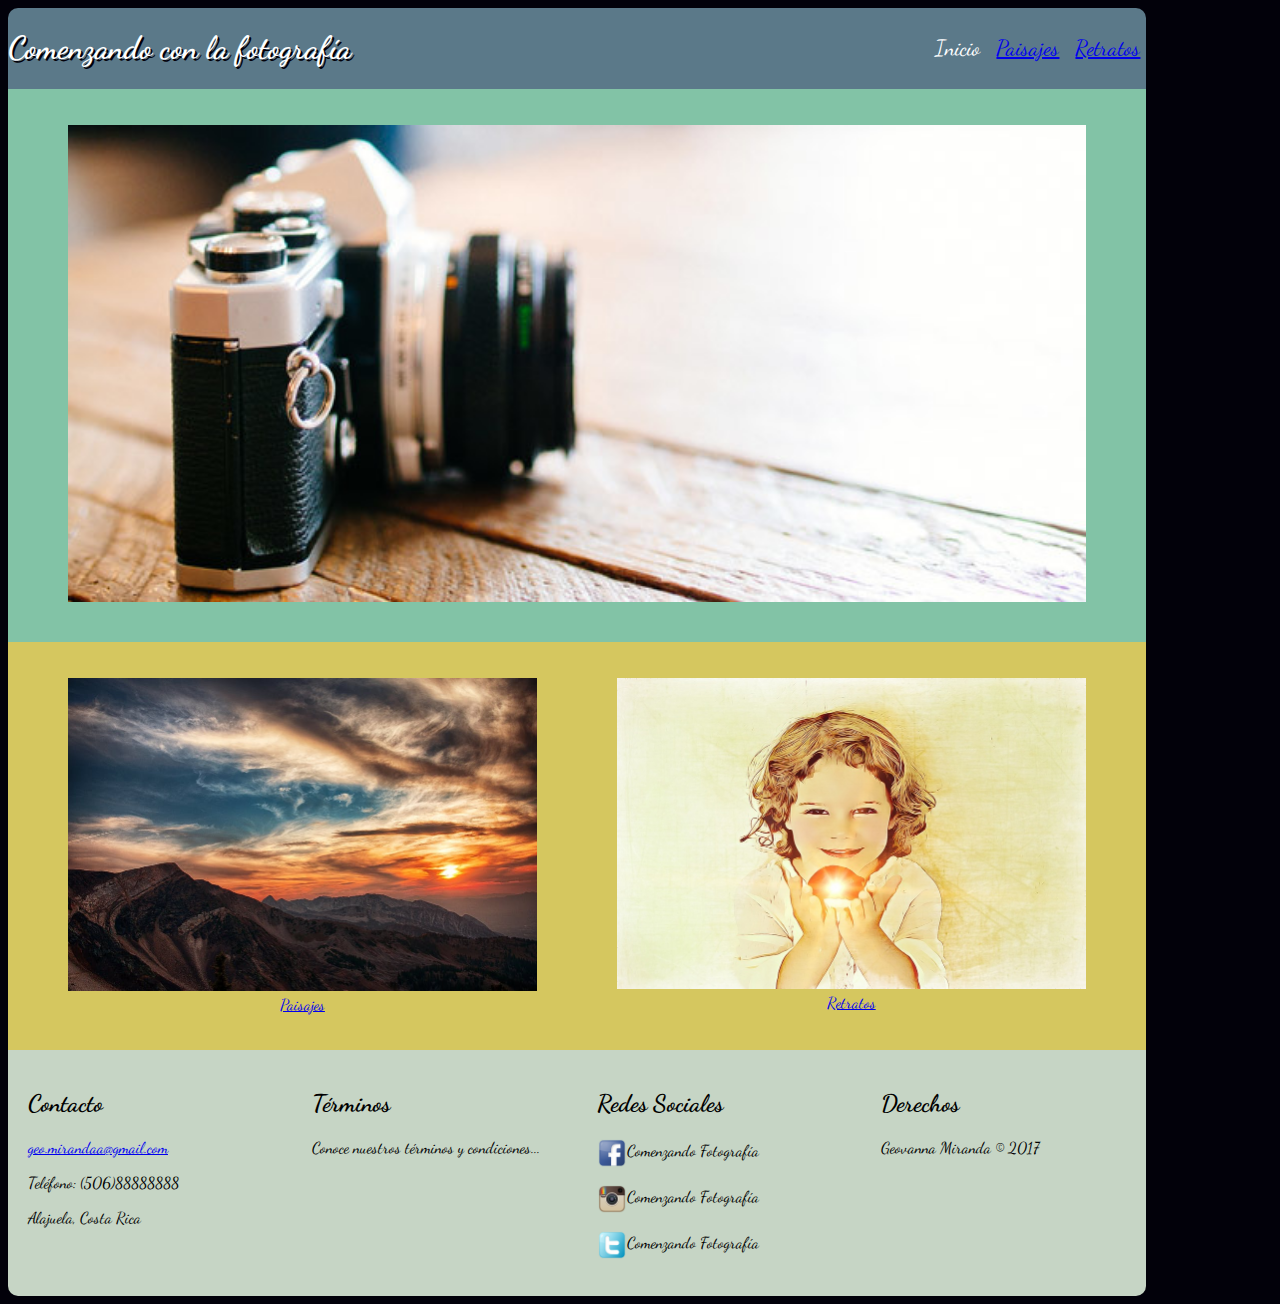
<file: index.html>
<!DOCTYPE html>
<html>
  <head>
    <meta charset="utf-8">
    <meta name="viewport" content="width=device-width, initial-scale=1.0">
    <link rel="stylesheet" href="css/estilos.css">
    <link href="https://fonts.googleapis.com/css?family=Dancing+Script" rel="stylesheet">

    <title>Comenzando con la Fotografía</title>
  </head>
  <body>
    <div id="contenido">
      <div id=header class="row">
        <div class="titulo">
          <h1>Comenzando con la fotografía</h1>
        </div>
        <div class="menu">
          <ul>
            <li>Inicio</li>
            <li><a href="paisajes.html">Paisajes</a></li>
            <li><a href="retratos.html">Retratos</a></li>
          </ul>
        </div>
      </div>

      <div id="imagen_central">
        <figure>
          <img class="imgs" src="images/img_ppal_640x300.jpg" alt="Imagen de fotografia">
        </figure>
      </div>
      <div id= "imagen_secundaria">
        <figure>
            <img class="imgs img_paisajes" src="images/utah-mountain-sky-nature-51373.jpeg" alt="Montañas de Utah">
            <figcaption class="caption"><a href="paisajes.html">Paisajes</a></figcaption>
        </figure>
          <figure>
            <img class="imgs img_retrato" src="images/retrato.jpg" alt="Retratos">
            <figcaption class="caption"><a href="retratos.html">Retratos</a></figcaption>
          </figure>
      </div>


      <footer>
        <div id="footer" class="row">
          <div class="info_footer">
            <h2>Contacto</h2>
            <a href="mailto:geo.mirandaa@gmail.com?subject=feedback">geo.mirandaa@gmail.com</a>
            <p>Teléfono: (506)88888888</p>
            <p>Alajuela, Costa Rica</p>
          </div>
          <div class="info_footer">
            <h2>Términos</h2>
            <p>Conoce nuestros términos y condiciones...</p>
          </div>
          <div class="info_footer">
            <h2>Redes Sociales</h2>
            <p><img class="img_redes" src="images/facebook.ico" alt="Facebook">Comenzando Fotografía</p>
            <p><img class="img_redes" src="images/instagram.ico" alt="Instagram">Comenzando Fotografía</p>
            <p><img class="img_redes" src="images/twitter.ico" alt="Twitter">Comenzando Fotografía</p>
          </div>
          <div class="info_footer">
            <h2>Derechos</h2>
            <p>Geovanna Miranda &copy; 2017</p>
          </div>
        </div>

      </footer>
    </div>


  </body>
</html>
</file>
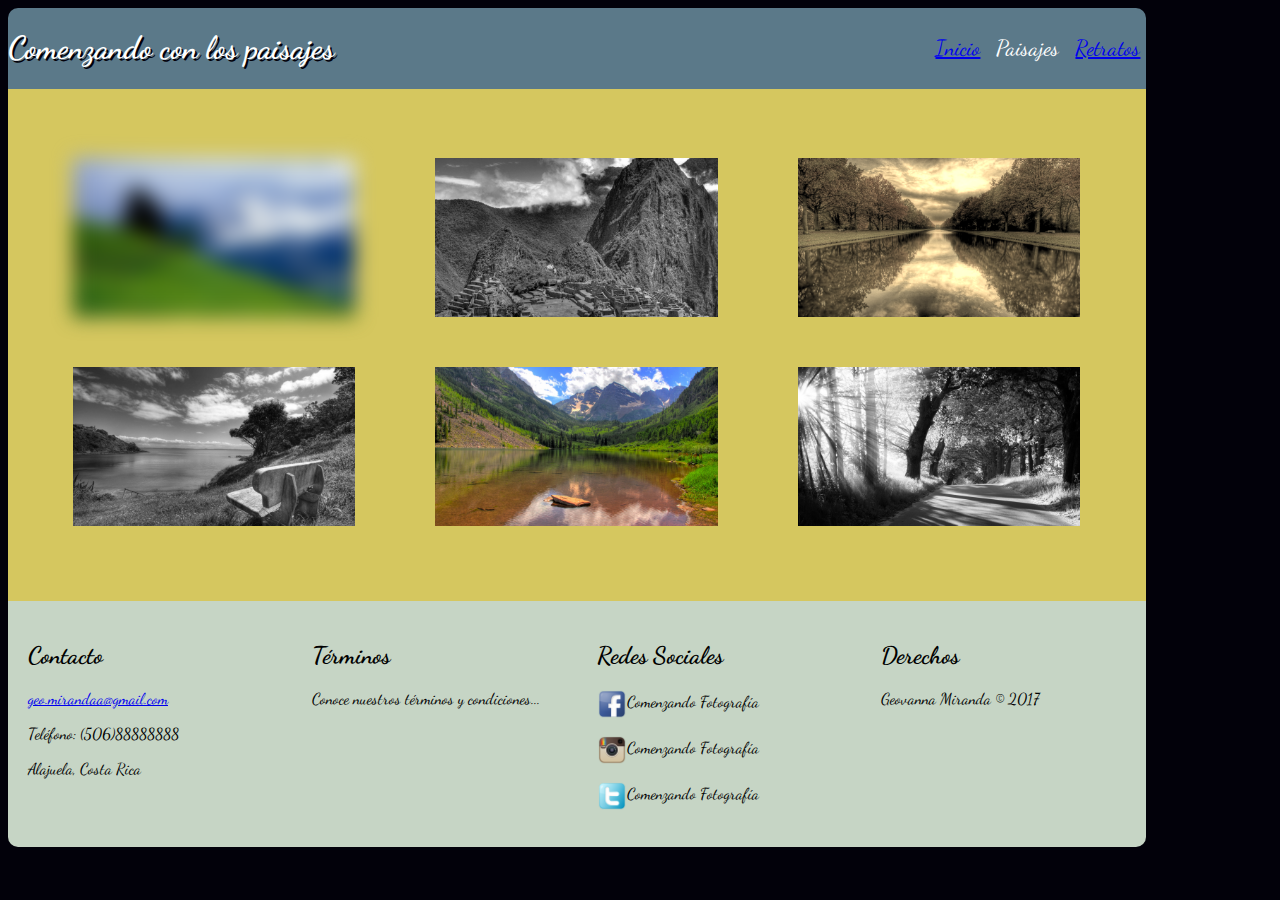
<file: paisajes.html>
<!DOCTYPE html>
<html>
  <head>
    <meta charset="utf-8">
    <meta name="viewport" content="width=device-width, initial-scale=1.0">
    <link rel="stylesheet" href="css/estilos.css">
    <link href="https://fonts.googleapis.com/css?family=Dancing+Script" rel="stylesheet">

    <title>Paisajes</title>
  </head>
  <body>
    <div id="contenido">
      <div id=header class="row">
        <div class="titulo">
          <h1>Comenzando con los paisajes</h1>
        </div>
        <div class="menu">
          <ul>
            <li><a href="index.html">Inicio</a></li>
            <li>Paisajes</li>
            <li><a href="retratos.html">Retratos</a></li>
          </ul>
        </div>
      </div>

      <div id="galeria">
        <!--
          <div class="item"><figure><img class="imgs" src="images/paisaje01.jpg" alt="Fotografía de paisaje"></figure></div>
          <div class="item"><figure><img class="imgs" src="images/paisaje02.jpg" alt="Fotografía de paisaje"></figure></div>
          <div class="item"><figure><img class="imgs" src="images/paisaje03.jpg" alt="Fotografía de paisaje"></figure></div>
          <div class="item"><figure><img class="imgs" src="images/paisaje04.jpg" alt="Fotografía de paisaje"></figure></div>
          <div class="item"><figure><img class="imgs" src="images/paisaje05.jpg" alt="Fotografía de paisaje"></figure></div>
          <div class="item"><figure><img class="imgs" src="images/paisaje06.jpg" alt="Fotografía de paisaje"></figure></li>
        -->
        <ul>
          <li><figure><img class="imgs" src="images/paisaje01.jpg" alt="Fotografía de paisaje"></figure></li>
          <li><figure><img class="imgs" src="images/paisaje02.jpg" alt="Fotografía de paisaje"></figure></li>
          <li><figure><img class="imgs" src="images/paisaje03.jpg" alt="Fotografía de paisaje"></figure></li>
          <li><figure><img class="imgs" src="images/paisaje04.jpg" alt="Fotografía de paisaje"></figure></li>
          <li><figure><img class="imgs" src="images/paisaje05.jpg" alt="Fotografía de paisaje"></figure></li>
          <li><figure><img class="imgs" src="images/paisaje06.jpg" alt="Fotografía de paisaje"></figure></li>
        </ul>
      </div>


      <footer>
        <div id="footer" class="row">
          <div class="info_footer">
            <h2>Contacto</h2>
            <a href="mailto:geo.mirandaa@gmail.com?subject=feedback">geo.mirandaa@gmail.com</a>
            <p>Teléfono: (506)88888888</p>
            <p>Alajuela, Costa Rica</p>
          </div>
          <div class="info_footer">
            <h2>Términos</h2>
            <p>Conoce nuestros términos y condiciones...</p>
          </div>
          <div class="info_footer">
            <h2>Redes Sociales</h2>
            <p><img class="img_redes" src="images/facebook.ico" alt="Facebook">Comenzando Fotografía</p>
            <p><img class="img_redes" src="images/instagram.ico" alt="Instagram">Comenzando Fotografía</p>
            <p><img class="img_redes" src="images/twitter.ico" alt="Twitter">Comenzando Fotografía</p>
          </div>
          <div class="info_footer">
            <h2>Derechos</h2>
            <p>Geovanna Miranda &copy; 2017</p>
          </div>
        </div>

      </footer>
    </div>


  </body>
</html>
</file>
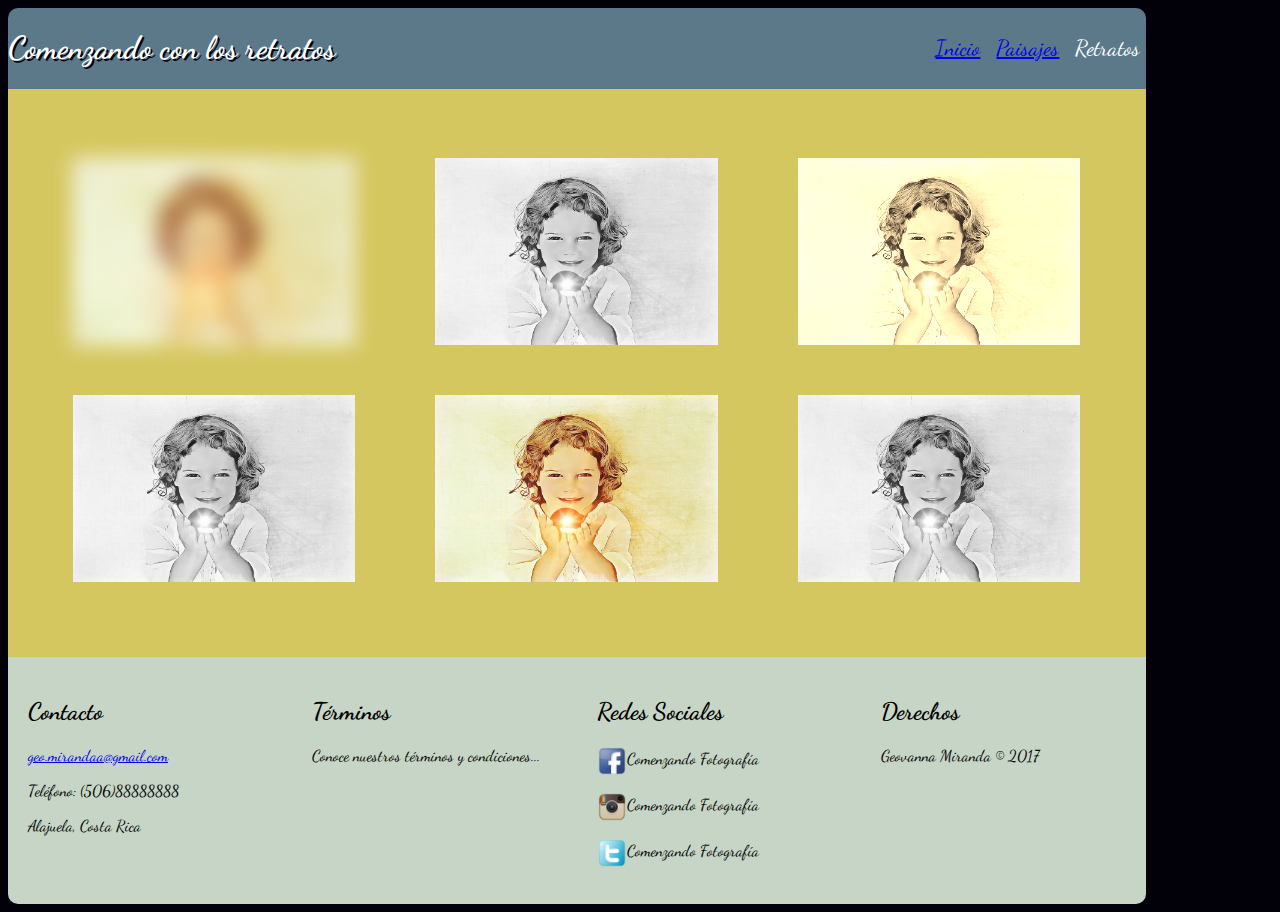
<file: retratos.html>
<!DOCTYPE html>
<html>
  <head>
    <meta charset="utf-8">
    <meta name="viewport" content="width=device-width, initial-scale=1.0">
    <link rel="stylesheet" href="css/estilos.css">
    <link href="https://fonts.googleapis.com/css?family=Dancing+Script" rel="stylesheet">

    <title>Retratos</title>
  </head>
  <body>
    <div id="contenido">
      <div id=header class="row">
        <div class="titulo">
          <h1>Comenzando con los retratos</h1>
        </div>
        <div class="menu">
          <ul>
            <li><a href="index.html">Inicio</a></li>
            <li><a href="paisajes.html">Paisajes</a></li>
            <li>Retratos</li>
          </ul>
        </div>
      </div>

      <div id="galeria">
        <ul>
          <li><figure><img class="imgs" src="images/retrato.jpg" alt="Fotografía de retrato"></figure></li>
          <li><figure><img class="imgs" src="images/retrato.jpg" alt="Fotografía de retrato"></figure></li>
          <li><figure><img class="imgs" src="images/retrato.jpg" alt="Fotografía de retrato"></figure></li>
          <li><figure><img class="imgs" src="images/retrato.jpg" alt="Fotografía de retrato"></figure></li>
          <li><figure><img class="imgs" src="images/retrato.jpg" alt="Fotografía de retrato"></figure></li>
          <li><figure><img class="imgs" src="images/retrato.jpg" alt="Fotografía de retrato"></figure></li>
        </ul>
      </div>


      <footer>
        <div id="footer" class="row">
          <div class="info_footer">
            <h2>Contacto</h2>
            <a href="mailto:geo.mirandaa@gmail.com?subject=feedback">geo.mirandaa@gmail.com</a>
            <p>Teléfono: (506)88888888</p>
            <p>Alajuela, Costa Rica</p>
          </div>
          <div class="info_footer">
            <h2>Términos</h2>
            <p>Conoce nuestros términos y condiciones...</p>
          </div>
          <div class="info_footer">
            <h2>Redes Sociales</h2>
            <p><img class="img_redes" src="images/facebook.ico" alt="Facebook">Comenzando Fotografía</p>
            <p><img class="img_redes" src="images/instagram.ico" alt="Instagram">Comenzando Fotografía</p>
            <p><img class="img_redes" src="images/twitter.ico" alt="Twitter">Comenzando Fotografía</p>
          </div>
          <div class="info_footer">
            <h2>Derechos</h2>
            <p>Geovanna Miranda &copy; 2017</p>
          </div>
        </div>

      </footer>
    </div>


  </body>
</html>
</file>
<file: css/estilos.css>
body{
  background-color: #02010a;
  font-family: 'Dancing Script';
  color:black;
}

#header{
  background-color: #5b7989;
  color: white;
  border-radius: 10px 10px 0px 0px;
  text-align: center;
}

#footer{
  width: inherit;
  border-radius: 0px 0px 10px 10px;
  background-color: #c6d5c5;
}

/*imagen central */
#imagen_central{
  text-align: center;
  background-color: #82c3a6;
  padding: 20px;
}

#imagen_secundaria{
  padding: 20px;
  background-color: #d5c75f;
  border: 1px;
}

#galeria{
  background-color: #d5c75f;
  border: 1px;
}

#galeria ul{
  align-items: left;
  text-align: left;
}

.row::after,.row::before,#galeria::before,#galeria::after {
  content:"";display:table;clear:both
}

*{
  box-sizing: border-box;
}

h1{
  text-shadow: 2px 2px #02010a;
}

h2{
  text-decoration-style: double;
}

a:visited{
  color: white;
}



[class*="col-"]{
  float:left;
}

.menu ul{
  list-style-type: none;
  font-size: 22px;
  text-decoration: none !important;
  overflow: hidden;
  padding: 5px;
  word-spacing: 10px;
}

.menu li{
  display: inline;
}

.imgs{
  width: 100%;
}

.item.imgs:first-of-type{
  -webkit-filter:blur(10px);
  filter: blur(10px);
}
#galeria ul
{
  list-style-type: none;
  font-size: 22px;
  text-decoration: none !important;
  overflow: hidden;
  padding: 5px;
  word-spacing: 10px;
}

#galeria ul li{

}

#galeria ul li:first-child{
  -webkit-filter:blur(10px);
  filter: blur(10px);
}

#galeria ul li:nth-child(2), ul li:nth-child(4), ul li:nth-child(6){
  -webkit-filter:grayscale(100%);;
  filter: grayscale(100%);
}

#galeria ul li:nth-child(3){
  -webkit-filter:sepia(90%);
  filter: sepia(90%);
}

.img_paisajes:hover{
    transform: rotate(10deg);
    box-shadow: 2px #82c3a6;
    border: 2px solid black;
}

.img_retrato:hover{
  transform: translate(20px,-5px);
  box-shadow: 2px #82c3a6;
  border: 2px solid black;
}

.caption{
  text-align: center;
  color: black !important;
}

.col-1 {width: 8.33%;}
.col-2 {width: 16.66%;}
.col-3 {width: 25%;}
.col-4 {width: 33.33%;}
.col-5 {width: 41.66%;}
.col-6 {width: 50%;}
.col-7 {width: 58.33%;}
.col-8 {width: 66.66%;}
.col-9 {width: 75%;}
.col-10 {width: 83.33%;}
.col-11 {width: 91.66%;}
.col-12 {width: 100%;}

.img_redes{
  width: 100%;
  max-width: 30px;
  vertical-align: middle;
}



/*desktop*/
@media (min-width:720px) {
  #contenido {width: 90%;}

  .titulo{
    width: 66.66%;
    float: left;
    text-align: left;
  }
  .menu{
    width: 33.33%;
    float:left;
    text-align: right;
  }


  #imagen_secundaria{
    display: inline-flex;
  }

  #galeria{
    float: left;
    padding: 20px;
  }

  #galeria ul li{
      width: 33.33%;
      float: left;
    }

  .info_footer{
    width: 25%;
    float: left;
    padding: 20px;
  }

}/*media desktop*/

/*movil*/
@@media (max-width:420px) {
  #contenido {width: 100%}

  .img_redes{
      max-width: 10px !important;
  }

}/*media movil*/
</file>
